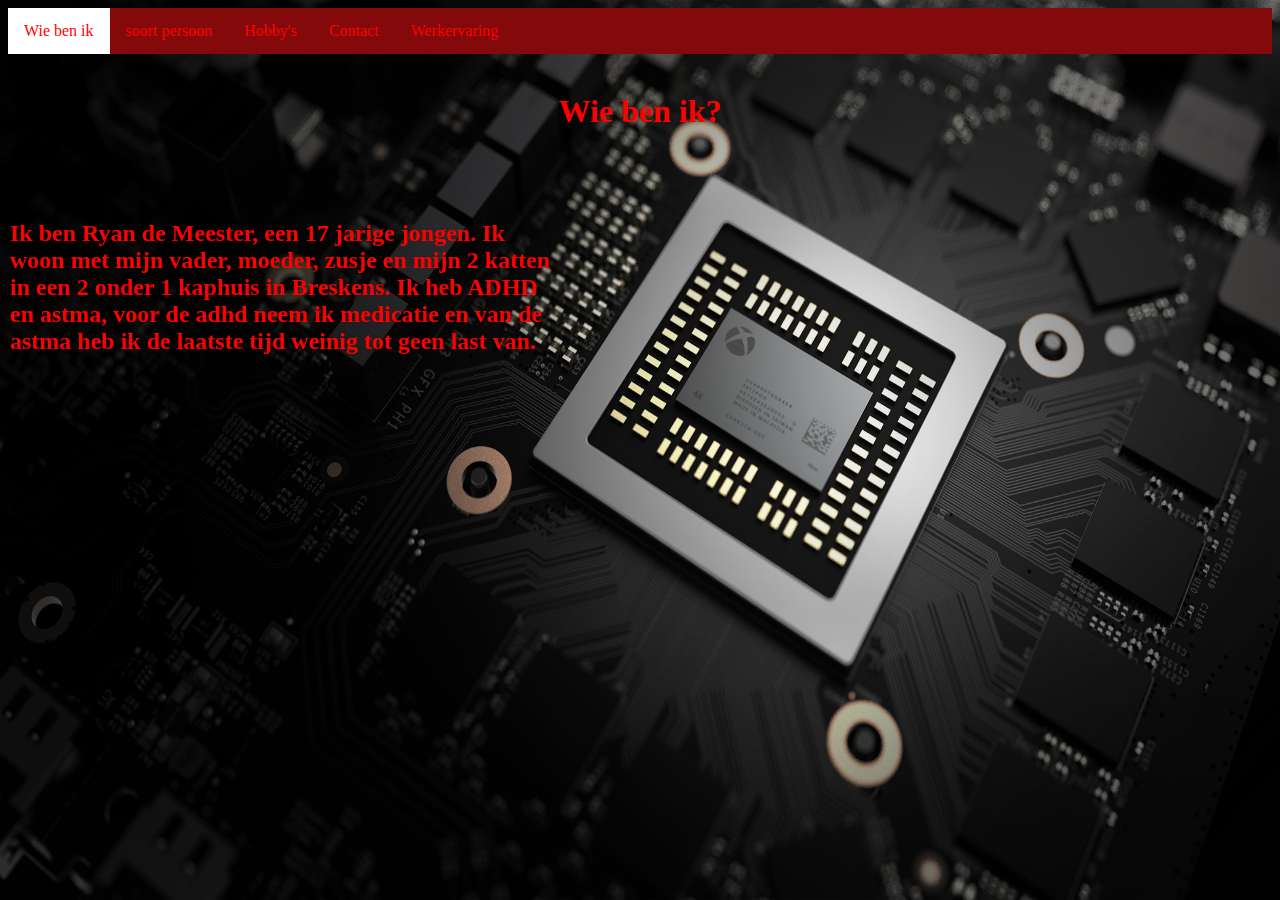
<file: index.html>
<!DOCTYPE html>

<html>

<head>
<link rel="stylesheet" type="text/css" href="porto.css">
<title>Wie ben ik?</title>

</head>

<body>

        <style>
            body {
                background-image: url('home.jpg');
  background-repeat: no-repeat;
  background-attachment: fixed;
  background-size: 100% 100%;
}
ul {
  list-style-type: none;
  margin: 0;
  padding: 0;
  overflow: hidden;
  background-color: #83090B;
}

li {
  float: left;
}

li a {
  display: block;
  color: white;
  text-align: center;
  padding: 14px 16px;
  text-decoration: none;
	transition: all 0.2s linear;
}

li a:hover {
  background-color: #0A0000;
	
}
        </style>
<ul>
                <li><a class="active" href="home.html" style = "color: red">Wie ben ik</a></li>
                <li><a href="soort persoon.html" style = "color: red">soort persoon</a></li>
                <li><a href="hobby's.html" style = "color: red">Hobby's</a></li>
                <li><a href="contact.html" style = "color: red">Contact</a></li>
                <li><a href="werkervaring.html" style = "color: red">Werkervaring</a></li>
              </ul>           
<br>
<h1 style="text-align:center;
color:red; ">Wie ben ik?
</h1>
<br>
<br>
<br>
<br>
	<div id= "div8">
<h2 style="text-align: left; color: red;">Ik ben Ryan de Meester, een 17 jarige jongen. Ik woon met mijn vader, moeder, zusje en mijn 2 katten in een 2 onder 1 kaphuis in Breskens. Ik heb ADHD en astma, voor de adhd neem ik medicatie en van de astma heb ik de laatste tijd weinig tot geen last van.
		</h2>
</div>
<br>
<br>
<br>
<br>
<br>
<br>
<br>
<br>
<br>
<br>
<br>
<br>
<br>
<br>
<br>
<br>
<br>
<br>
<br>
<br>
<br>
<br>
<br>
<br>
<br>
<br>
<br>
<br>
</body>

</html>
</file>
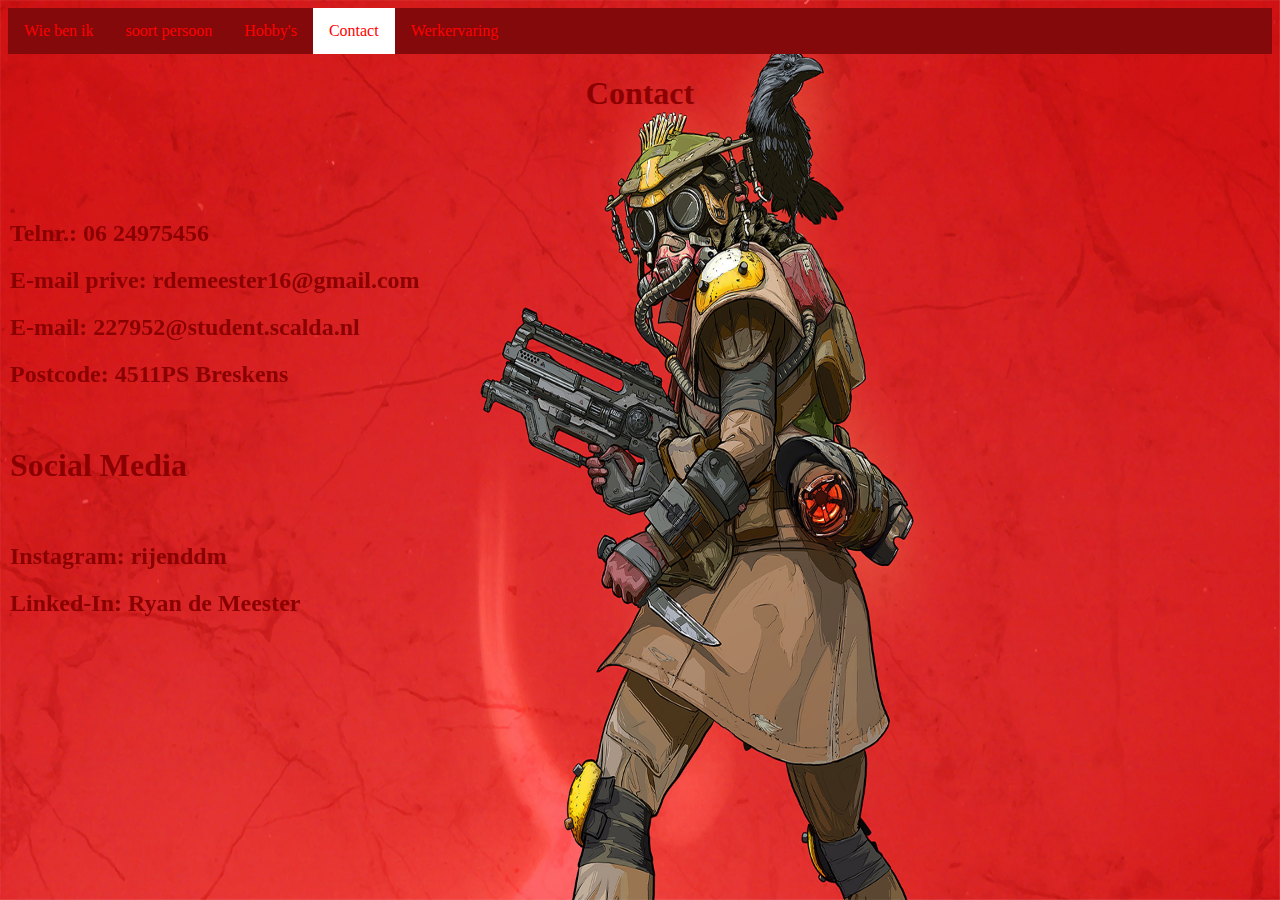
<file: contact.html>
<!DOCTYPE html>
<html>
        <link rel="stylesheet" type="text/css" href="porto.css">
<head>
  <title>Contact</title>
</head>
<style>
        body {
          background-image: url('bhap.jpg');
          background-repeat: no-repeat;
          background-attachment: fixed;
          background-size: 100% 100%;
        }
        ul {
  list-style-type: none;
  margin: 0;
  padding: 0;
  overflow: hidden;
  background-color: #83090B;
}

li {
  float: left;
}

li a {
  display: block;
  color: white;
  text-align: center;
  padding: 14px 16px;
  text-decoration: none;
	transition: all 0.2s linear;
}

li a:hover {
  background-color: #0A0000;
}
</style>
<ul>
                <li><a href="index.html" style = "color: red">Wie ben ik</a></li>
                <li><a href="soort persoon.html" style = "color: red">soort persoon</a></li>
                <li><a href="hobby's.html" style = "color: red">Hobby's</a></li>
                <li><a class="active" href="contact.html" style = "color: red">Contact</a></li>
                <li><a href="werkervaring.html" style = "color: red">Werkervaring</a></li>
              </ul>
<h1 style="text-align:center;
color: darkred ; ">Contact
</h1>
<body>
    <br>
<div id="div8">
	<h2 style= "color: darkred;">Telnr.: 06 24975456</h2>
    <h2 style ="color: darkred;">E-mail prive: rdemeester16@gmail.com</h2>
	<h2 style ="color: darkred;">E-mail: 227952@student.scalda.nl</h2>
	<h2 style ="color: darkred;">Postcode: 4511PS Breskens</h2>
	<br>
	<h1 style ="color: darkred">Social Media</h1>
	<br>
	<h2 style ="color: darkred;">Instagram: rijenddm</h2>
	<h2 style ="color: darkred;">Linked-In: Ryan de Meester</h2>
</div>
    <br>
    <br>
    <br>
    <br>
    <br>
    <br>
    <br>
    <br>
    <br>
    
</body>
</html>
</file>
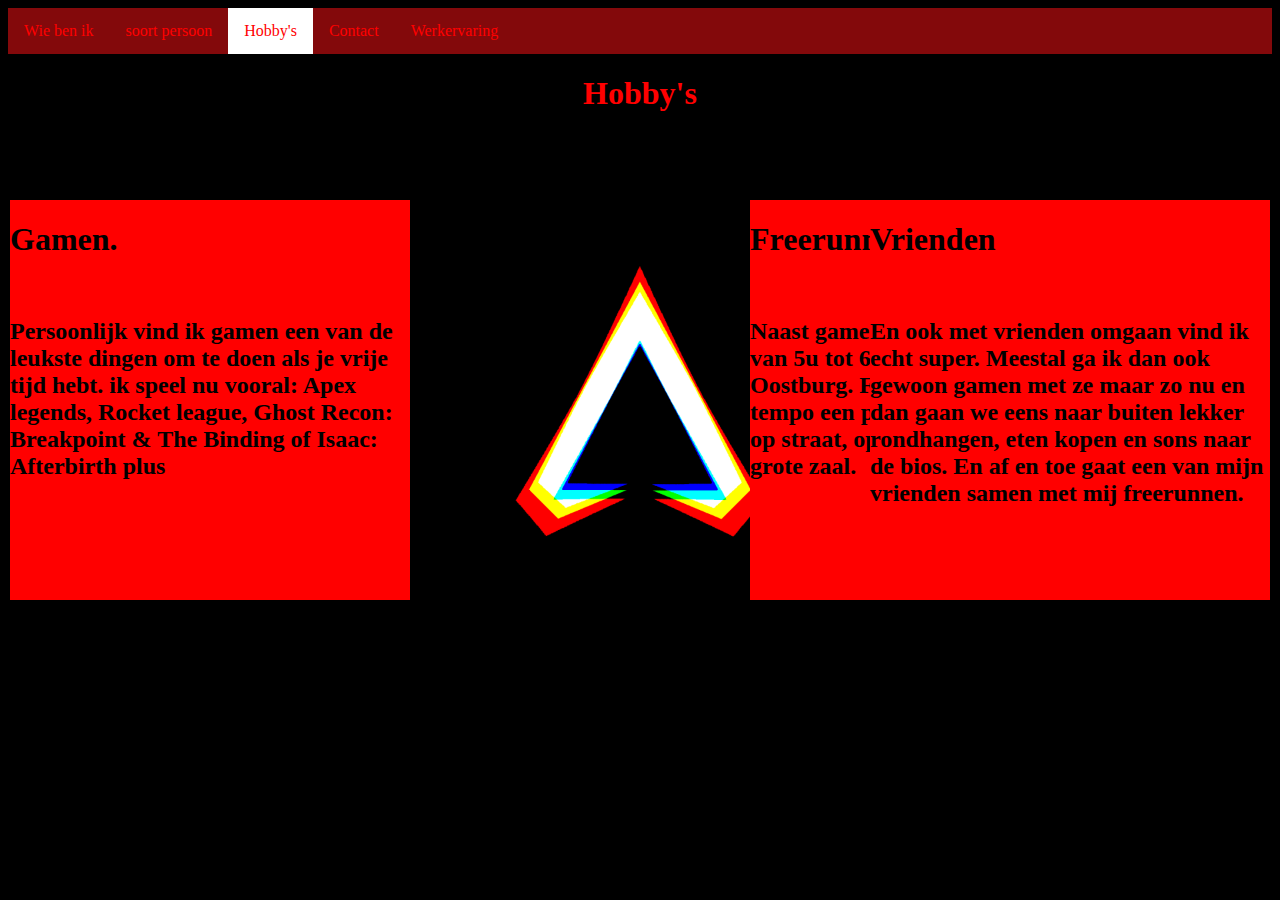
<file: hobby's.html>
<!DOCTYPE html>
<html>
    <link rel="stylesheet" type="text/css" href="porto.css">
    <head>
      <title>Mijn hobby's</title>


    </head>
<body>
  
    <style>
        body {
background-image: url('apex.jpg');
background-size: cover;
}
table, th, td {
  border: 1px solid white;
}
ul {
  list-style-type: none;
  margin: 0;
  padding: 0;
  overflow: hidden;
  background-color: #83090B;
}

li {
  float: left;
}

li a {
  display: block;
  color: white;
  text-align: center;
  padding: 14px 16px;
  text-decoration: none;
	transition: all 0.2s linear;
}

li a:hover {
  background-color: #0A0000;
}

    </style>
    <ul>
                <li><a href="index.html" style = "color: red">Wie ben ik</a></li>
                <li><a href="soort persoon.html" style = "color: red">soort persoon</a></li>
                <li><a class="active" href="hobby's.html" style = "color: red">Hobby's</a></li>
                <li><a href="contact.html" style = "color: red">Contact</a></li>
                <li><a href="werkervaring.html" style = "color: red">Werkervaring</a></li>
              </ul>
  <h1 style="text-align:center;
color:red ; ">Hobby's
</h1>  

	<div id= "div5">
		<h1 style="color: black; " >Gamen.</h1>
		<br>
		<h2 style="color: black; " >Persoonlijk vind ik gamen een van de leukste dingen om te doen als je vrije tijd hebt. ik speel nu vooral: Apex legends, Rocket league, Ghost Recon: Breakpoint & The Binding of Isaac: Afterbirth plus</h2>
</div>
<div id="div6">
	<h1 style="color: black; ">Freerunning</h1>
	<br>
	<h2 style="color: black; ">Naast gamen ga ik ook elke donderdag van 5u tot 6u30 Freerunnen in Oostburg. Freerunning is op een hoog tempo een parcourse afleggen buiten op straat, op de daken of binnen in een grote zaal.
	</h2>
	</div>
<div id="div7">
	<h1 style="color: black; ">Vrienden</h1>
	<br>
	<h2 style="color: black; ">En ook met vrienden omgaan vind ik echt super. Meestal ga ik dan ook gewoon gamen met ze maar zo nu en dan gaan we eens naar buiten lekker rondhangen, eten kopen en sons naar de bios. En af en toe gaat een van mijn vrienden samen met mij freerunnen.</h2>
	</div>
</body>
</html>
</file>
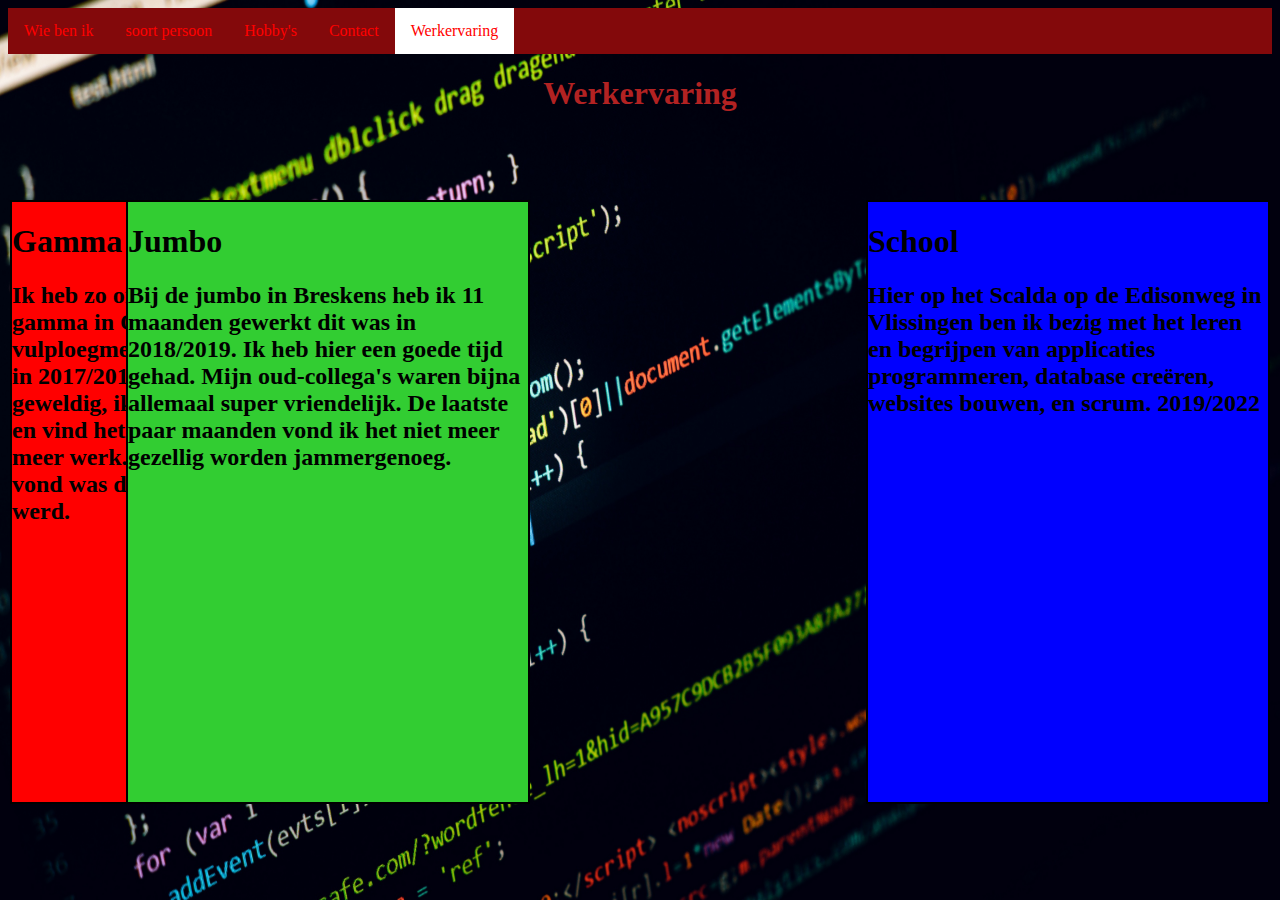
<file: werkervaring.html>
<!DOCTYPE html>
<html>
        <link rel="stylesheet" type="text/css" href="porto.css">
<head>
  <title>Werkervaring</title>
<style>
body {
  background-image: url('coddox.jpg');
  background-repeat: no-repeat;
  background-attachment: fixed;
  background-size: 100% 100%;
}
ul {
  list-style-type: none;
  margin: 0;
  padding: 0;
  overflow: hidden;
  background-color: #83090B;
}

li {
  float: left;
}

li a {
  display: block;
  color: white;
  text-align: center;
  padding: 14px 16px;
  text-decoration: none;
	transition: all 0.2s linear;
}

li a:hover {
  background-color: #0A0000;
}
</style>
<ul>
                <li><a href="index.html" style = "color: red">Wie ben ik</a></li>
                <li><a href="soort persoon.html" style = "color: red">soort persoon</a></li>
                <li><a href="hobby's.html" style = "color: red">Hobby's</a></li>
                <li><a href="contact.html" style = "color: red">Contact</a></li>
                <li><a class="active" href="werkervaring.html" style = "color: red">Werkervaring</a></li>
              </ul>
<h1 style="text-align:center;
color:firebrick ; ">Werkervaring
</h1>
</head>

<body>

<div id="eerstediv">
<h1 style="color: black; ">Gamma</h1>
	<h2 style="color: black; ">Ik heb zo ongeveer een jaar bij de gamma in Oostburg als vulploegmedewerker gewerkt. dit was in 2017/2018. Iedereen hier was echt geweldig, ik heb genoten van deze tijd en vind het best jammer dat ik er niet meer werk. Het enige dat ik niet leuk vond was dat ik best weinig betaald werd.</h2>
</div>
	
<br>
	
<div id="tweedediv">
 <h1 style="color: black; ">Jumbo</h1>
	<h2 style="color: black; ">Bij de jumbo in Breskens heb ik 11 maanden gewerkt dit was in 2018/2019. Ik heb hier een goede tijd gehad. Mijn oud-collega's waren bijna allemaal super vriendelijk. De laatste paar maanden vond ik het niet meer gezellig worden jammergenoeg.</h2>
</div>
	
<br>
	
<div id="driedediv">
<h1 style="color: black; ">School</h1>
<h2 style="color: black; ">Hier op het Scalda op de Edisonweg in Vlissingen ben ik bezig met het leren en begrijpen van applicaties programmeren, database creëren, websites bouwen, en scrum. 2019/2022</h2>

</div>



</body>
</html>
</file>
<file: porto.css>
@charset "utf 8";
a href, html {
    color: white
}
#eerstediv{
background-color: red;
position: fixed;
width: 400px;
height: 600px;
border: 2px solid black;
left: 10px;
top: 200px;
}
#tweedediv{
    background-color: limegreen;
    position: fixed;
    width: 400px;
    height: 600px;
    border: 2px solid black;
    right: 750px;
    top: 200px;
	
}
#driedediv{
    background-color:blue;
    position: fixed;
    width: 400px;
    height: 600px;
    border: 2px solid black;
    right: 10px;
	top: 200px;
}

#div5{
	background-color: red;
	position: fixed;
	width: 400px;
	height: 400px;
	border: none;
	left: 10px;
	top: 200px;
	}
#div6{
	background-color: red;
	position: fixed;
	width: 400px;
	height: 400px;
	border: none;
	left: 750px;
	top: 200px;
}
#div7{
	background-color: red;
	position: fixed;
	width: 400px;
	height: 400px;
	border: none;
	right: 10px;
	top: 200px;
}
#div8{
	position: fixed;
	width: 550px;
	height: 600px;
	border: none;
	left: 10px;
	top: 200px;
}

.active {
background: white;
	transition: all 1s linear;
}
.active:hover {
	background-color: white;

	cursor: pointer;
}
</file>
